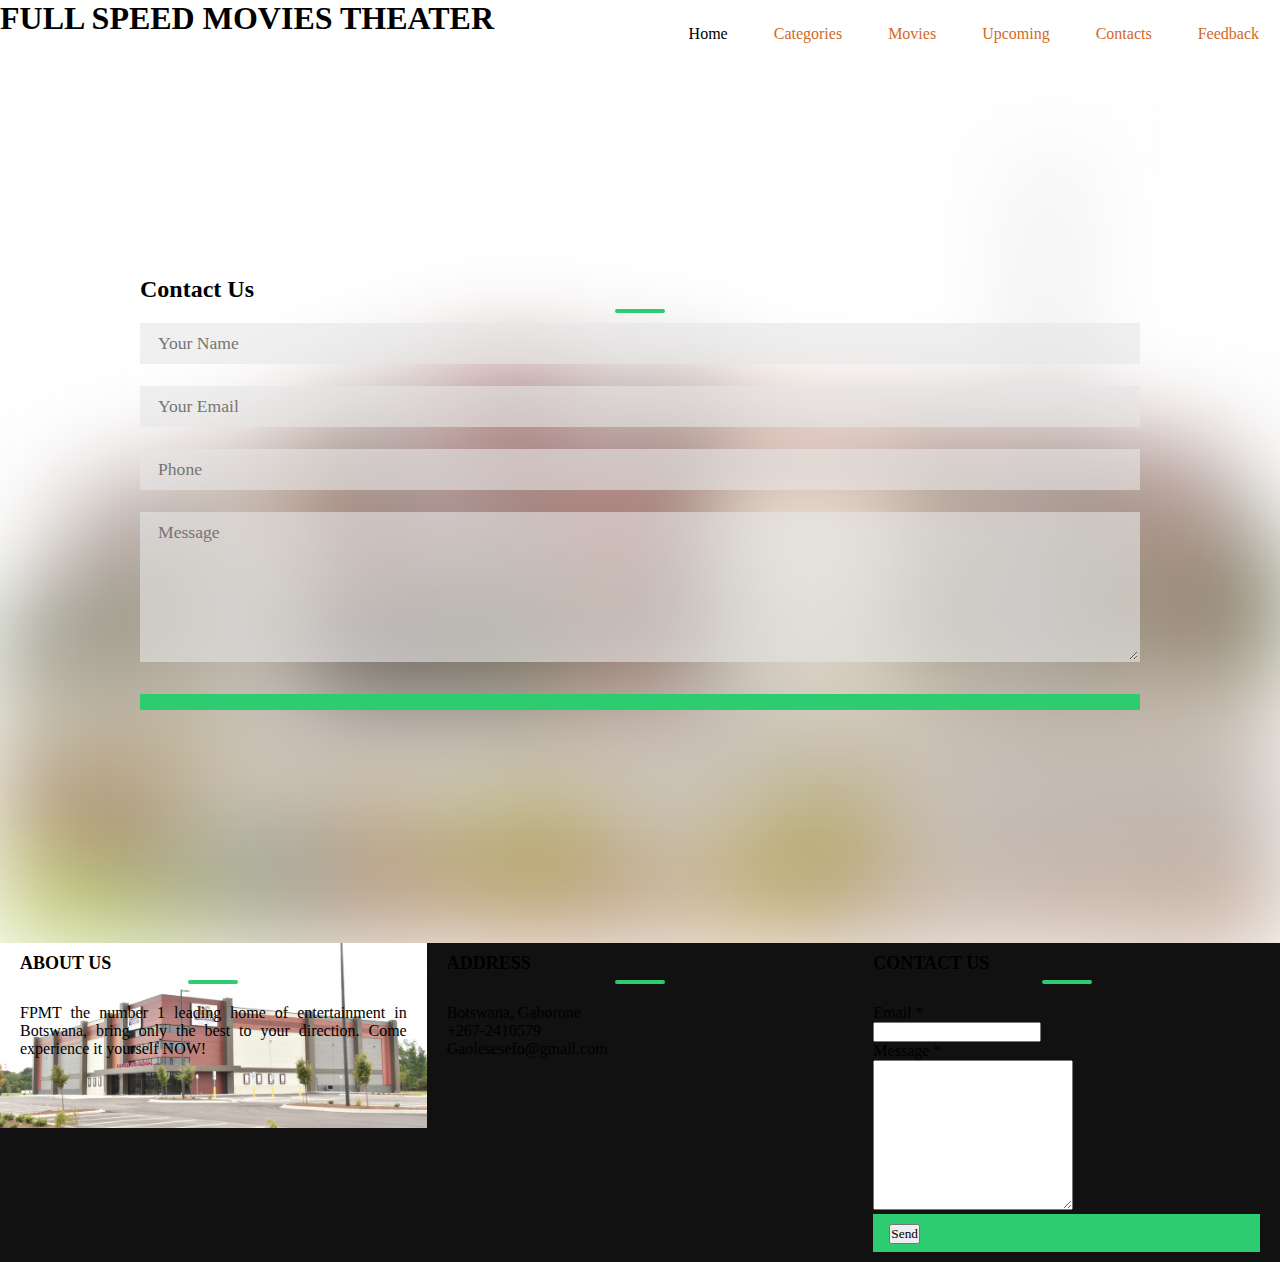
<file: contacts.html>
<!DOCTYPE html>
<html>
  <head>
  
  <title>Contact Us</title>
  <link rel="stylesheet" type="text/css" href="css/contacts.css">
  </head>

<body>
  <header>
      <ul>
	  <li class="active"><a href="index.html">Home</a></li>
	  <li><a href="categories.html">Categories</a></li>
	  <li><a href="movies.html">Movies</a></li>
	  <li><a href="upcoming.html">Upcoming</a></li>
	  <li><a href="contacts.html">Contacts</a></li>
	  <li><a href="feedback.html">Feedback</a></li>
	  </ul>
  </div>
    <div class="title">
	 <h1>FULL SPEED MOVIES THEATER</h1>
	</div>
  </header>
 <div class="container">
      <div class="contact-box">
	     <div class="left"></div>
		 <div class="right">
		    <h2>Contact Us</h2>
			<input type="text" class="field" placeholder="Your Name">
			<input type="text" class="field" placeholder="Your Email">
			<input type="text" class="field" placeholder="Phone">
			<textarea placeholder="Message" class="field"></textarea>
			<button class="btn"></button>
		 </div>
	  </div>
 </div>
   <footer>
  <div class="main-content">
   <div class="left box">
   <h2>About Us</h2>
   <div class="content">
    <p>FPMT the number 1 leading home of entertainment in Botswana, bring only the best to your direction. Come experience it yourself NOW!</p>
	<div class="social">
	  <a href="#"><span class="fab fa-facebok-f"></span></a>
	  <a href="#"><span class="fab fa-twitter"></span></a>
	  <a href="#"><span class="fab fa-instagram"></span></a>
	  <a href="#"><span class="fab fa-youtube"></span></a>
	</div>
   </div>
   </div>
   <div class="center box">
    <h2>Address</h2>
	<div class="content">
	<div class="place">
	  <span class="fas fa-map-marker-alt"></span>
	  <span class="text">Botswana, Gaborone</span>
	</div>
	<div class="phone">
	  <span class="fas fa-phone-alt"></span>
	  <span class="text">+267-2410579</span>
	</div>
	<div class="email">
	  <span class="fas fa-envelope"></span>
	  <span class="text">Gaolesesefo@gmail.com</span>
	</div>
	</div>
   </div>
   
    <div class="right box">
	 <h2>Contact Us</h2>
	 <div class="content">
	  <form action="#">
	   <div class="email">
	   <div class="text">Email *</div>
	   <input type="email" required>
	   </div>
	   <div class="msg">
	     <div class="text">Message *</div>
		 <textarea rows="2" cols="25" required></textarea>
	   </div>
	   <div class="btn">
	    <button type="submit">Send</button>
	   </div>
	  </form>
	 </div>
	</div>
  </div>
</footer>
 
 </body>
 </html>
</file>
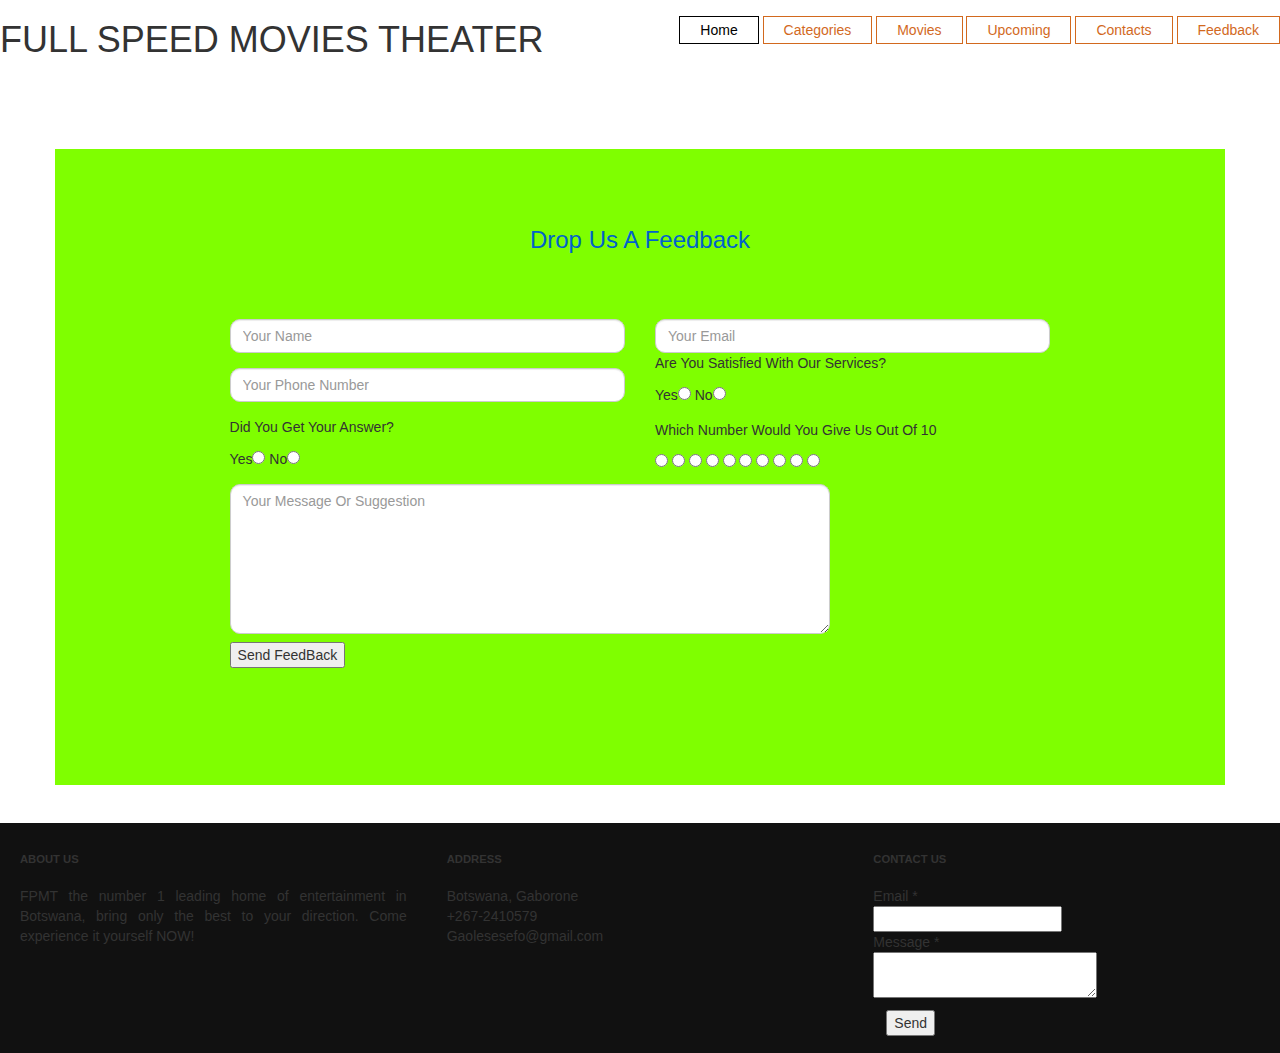
<file: feedback.html>
<!DOCTYPE html>
<html>
  <head>
  
  <title>FULL SPEED MOVIES THEATER</title>
  <link rel="stylesheet" type="text/css" href="css/feedback.css">
  <link rel="stylesheet" href="https://maxcdn.bootstrapcdn.com/bootstrap/3.4.1/css/bootstrap.min.css">
  <script src="https://ajax.googleapis.com/ajax/libs/jquery/3.6.0/jquery.min.js"></script>
  <script src="https://maxcdn.bootstrapcdn.com/bootstrap/3.4.1/js/bootstrap.min.js"></script>
  </head>

<body>
  <header>
      <ul>
	  <li class="active"><a href="index.html">Home</a></li>
	  <li><a href="categories.html">Categories</a></li>
	  <li><a href="movies.html">Movies</a></li>
	  <li><a href="upcoming.html">Upcoming</a></li>
	  <li><a href="contacts.html">Contacts</a></li>
	  <li><a href="feedback.html">Feedback</a></li>
	  </ul>
  </div>
    <div class="title">
	 <h1>FULL SPEED MOVIES THEATER</h1>
	</div>
  </header>
   <div class="container feedback-form">
	  <form method="POST">
	     <h3>Drop Us A Feedback</h3>
		 <div class="row">
		     <div class="col-md-6">
			      <div class="form-group">
				     <input type="text" class="form-control" placeholder="Your Name">
				  </div>
				       <div class="form-group">
				     <input type="text" class="form-control" placeholder="Your Phone Number">
				  </div>
				       <div class="form-group">
				     <p>Did You Get Your Answer?</p>
					 Yes<input type="radio" name="1">
					  No<input type="radio" name="1">
				  </div>
				  <textarea name="txtMsg" class="form-control" placeholder="Your Message Or Suggestion" style="width: 600px;height: 150px;margin-bottom: 8px;"></textarea>
				      <div class="form-group">
				      <input type="submit" name="btnsubmit" class="btnFeedback" value="Send FeedBack" style="outline: none;">
				  </div>
			 </div>
			 <div class="col-md-6">
			       <div class="form-group">
				    <input type="text" name="TxtEmail" class="form-control" placeholder="Your Email">
					<p>Are You Satisfied With Our Services?</p>
					
					Yes<input type="radio" name="2">
					No<input type="radio" name="2">
				  </div>
				   <div class="form-group">
				   <p>Which Number Would You Give Us Out Of 10</p>
				   <input type="radio" name="3">
				    <input type="radio" name="3">
					<input type="radio" name="3">
				    <input type="radio" name="3">
					<input type="radio" name="3">
				    <input type="radio" name="3">
					<input type="radio" name="3">
				    <input type="radio" name="3">
					<input type="radio" name="3">
				    <input type="radio" name="3">
				  </div>
			 </div>
		 </div>
	  </form>
   </div>
   <footer>
  <div class="main-content">
   <div class="left box">
   <h2>About Us</h2>
   <div class="content">
    <p>FPMT the number 1 leading home of entertainment in Botswana, bring only the best to your direction. Come experience it yourself NOW!</p>
	<div class="social">
	  <a href="#"><span class="fab fa-facebok-f"></span></a>
	  <a href="#"><span class="fab fa-twitter"></span></a>
	  <a href="#"><span class="fab fa-instagram"></span></a>
	  <a href="#"><span class="fab fa-youtube"></span></a>
	</div>
   </div>
   </div>
   <div class="center box">
    <h2>Address</h2>
	<div class="content">
	<div class="place">
	  <span class="fas fa-map-marker-alt"></span>
	  <span class="text">Botswana, Gaborone</span>
	</div>
	<div class="phone">
	  <span class="fas fa-phone-alt"></span>
	  <span class="text">+267-2410579</span>
	</div>
	<div class="email">
	  <span class="fas fa-envelope"></span>
	  <span class="text">Gaolesesefo@gmail.com</span>
	</div>
	</div>
   </div>
   
    <div class="right box">
	 <h2>Contact Us</h2>
	 <div class="content">
	  <form action="#">
	   <div class="email">
	   <div class="text">Email *</div>
	   <input type="email" required>
	   </div>
	   <div class="msg">
	     <div class="text">Message *</div>
		 <textarea rows="2" cols="25" required></textarea>
	   </div>
	   <div class="btn">
	    <button type="submit">Send</button>
	   </div>
	  </form>
	 </div>
	</div>
  </div>
</footer>
  </body>
  </html>
</file>
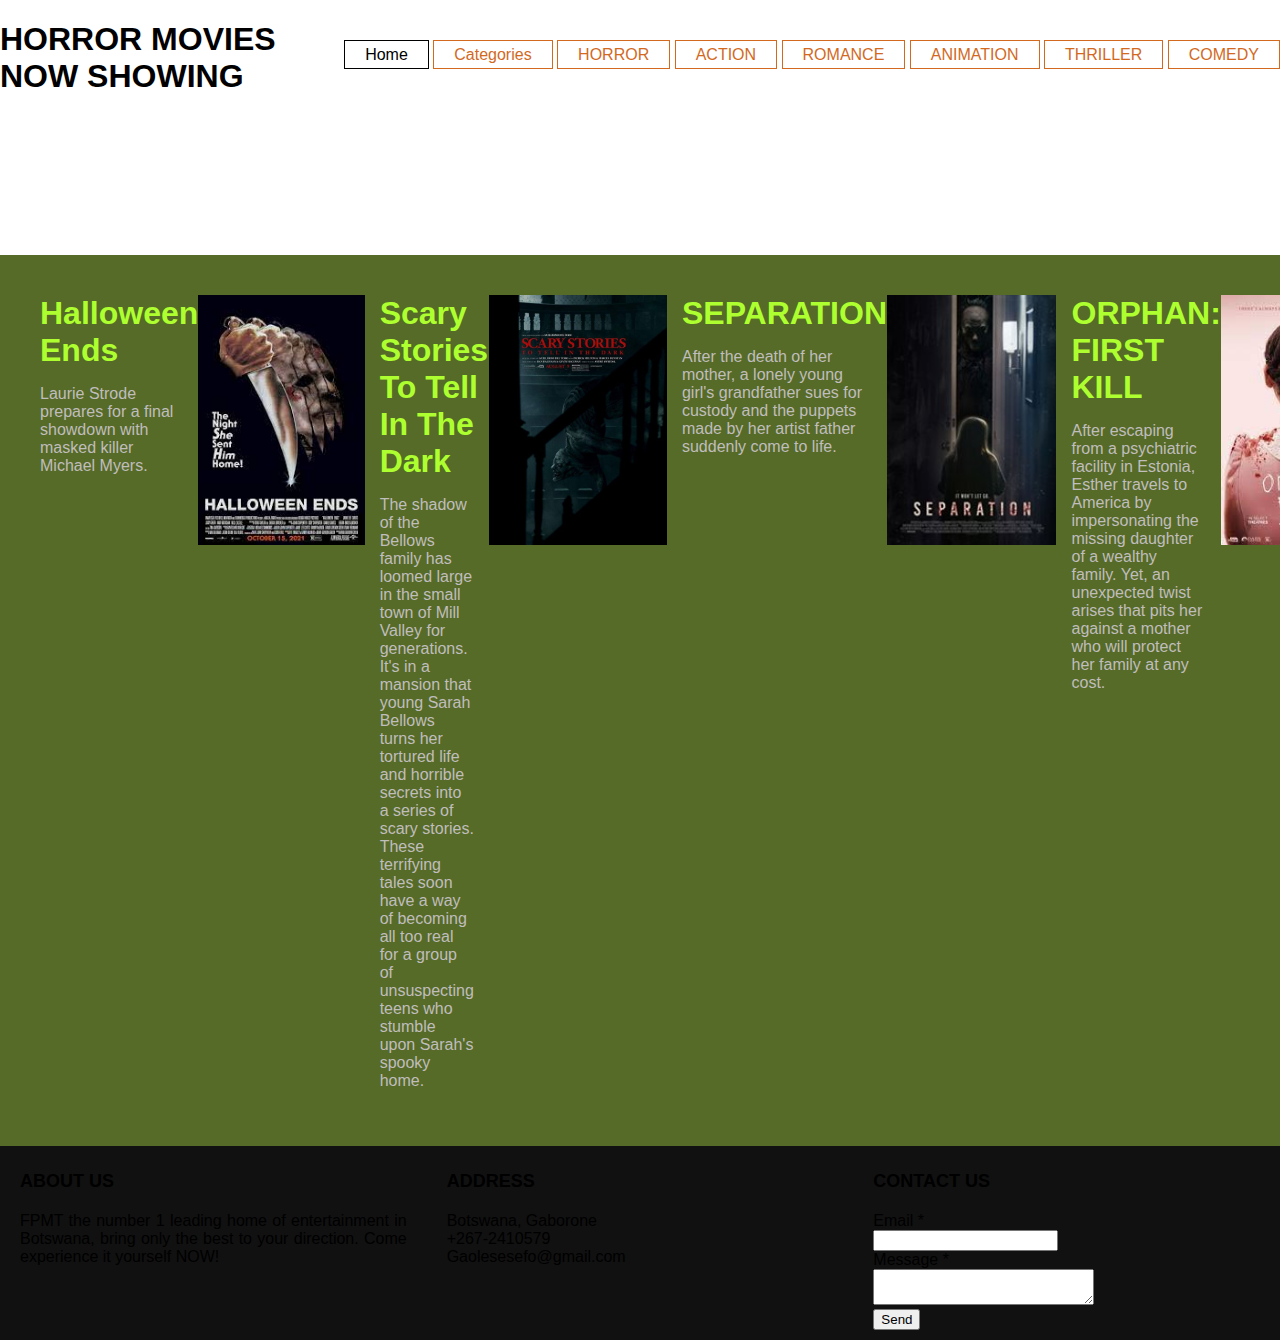
<file: horror.html>
<!DOCTYPE html>
<html>
 <head>
  <title>FULL SPEED MOVIES THEATER</title>
 <link rel="stylesheet" type="text/css" href="css/horror.css">
 </head>
<body>
      <ul>
	  <li class="active"><a href="index.html">Home</a></li>
	  <li><a href="categories.html">Categories</a></li>
	  <li><a href="horror.html">HORROR</a></li>
	  <li><a href="action.html">ACTION</a></li>
	  <li><a href="romance.html">ROMANCE</a></li>
	  <li><a href="animation.html">ANIMATION</a></li>
	  <li><a href="thriller.html">THRILLER</a></li>
	  <li><a href="comedy.html">COMEDY</a></li>
	  </ul>
    <div class="title">
	 <h1>HORROR MOVIES NOW SHOWING</h1>
	</div>
  <div class="section">
    <div class="text">
	<h1>Halloween Ends</h1>
	<p>
	Laurie Strode prepares for a final showdown with masked killer Michael Myers.
	</div>
	<img src="images/horr1.jpg" alt="">
	</p>
	 <div class="text">
	<h1>Scary Stories To Tell In The Dark</h1>
	<p>
	The shadow of the Bellows family has loomed large in the small town of Mill Valley for generations. It's in a mansion that young Sarah Bellows turns her tortured life and horrible secrets into a series of scary stories. These terrifying tales soon have a way of becoming all too real for a group of unsuspecting teens who stumble upon Sarah's spooky home.
	</div>
	<img src="images/horr2.jpg" alt="">
	</p>
	 <div class="text">
	<h1>SEPARATION</h1>
	<p>
	After the death of her mother, a lonely young girl's grandfather sues for custody and the puppets made by her artist father suddenly come to life.
	</div>
	<img src="images/hrr4.jpg" alt="">
	</p>
	 <div class="text">
	<h1>ORPHAN: FIRST KILL</h1>
	<p>
	After escaping from a psychiatric facility in Estonia, Esther travels to America by impersonating the missing daughter of a wealthy family. Yet, an unexpected twist arises that pits her against a mother who will protect her family at any cost.
	</div>
	<img src="images/horr6.jpg" alt="">
	</p>
   </div>
     <footer>
  <div class="main-content">
   <div class="left box">
   <h2>About Us</h2>
   <div class="content">
    <p>FPMT the number 1 leading home of entertainment in Botswana, bring only the best to your direction. Come experience it yourself NOW!</p>
	<div class="social">
	  <a href="#"><span class="fab fa-facebok-f"></span></a>
	  <a href="#"><span class="fab fa-twitter"></span></a>
	  <a href="#"><span class="fab fa-instagram"></span></a>
	  <a href="#"><span class="fab fa-youtube"></span></a>
	</div>
   </div>
   </div>
   <div class="center box">
    <h2>Address</h2>
	<div class="content">
	<div class="place">
	  <span class="fas fa-map-marker-alt"></span>
	  <span class="text">Botswana, Gaborone</span>
	</div>
	<div class="phone">
	  <span class="fas fa-phone-alt"></span>
	  <span class="text">+267-2410579</span>
	</div>
	<div class="email">
	  <span class="fas fa-envelope"></span>
	  <span class="text">Gaolesesefo@gmail.com</span>
	</div>
	</div>
   </div>
   
    <div class="right box">
	 <h2>Contact Us</h2>
	 <div class="content">
	  <form action="#">
	   <div class="email">
	   <div class="text">Email *</div>
	   <input type="email" required>
	   </div>
	   <div class="msg">
	     <div class="text">Message *</div>
		 <textarea rows="2" cols="25" required></textarea>
	   </div>
	   <div class="btn">
	    <button type="submit">Send</button>
	   </div>
	  </form>
	 </div>
	</div>
  </div>
</footer>


</body>



</html>
</file>
<file: css/contacts.css>
*{
	padding: 0;
	margin: 0;
	box-sizing: border-box;
	font-family: Century Gothic;
}

body{
	height: 100vh;
	width: 100%;
}

.container{
	position: relative;
	width: 100%;
	height: 100%;
	display: flex;
	justify-content: center;
	align-items: center;
	padding: 20px 100px;
}

.container:after{
	content: '';
	position: absolute;
	width: 100%;
	height: 100%;
	left: 0;
	top: 0;
	background: url(../2.jpg) no-repeat center;
	background-size: cover;
	filter: blur(50px);
	z-index: -1;
}

.container-box{
	max-width: 850px;
	display: grid;
	grid-template-columns: repeat(2, 1fr);
	justify-content: center;
	align-items: center;
	text-align: center;
	background-color: #fff;
	box-shadow: 0px 0px 19px 5px rgba(0,0,0,0.19);
}

.left{
	background: url(../2.jpg) no-repeat center;
	background-size: cover;
	height: 100%;
}

.right{
	padding: 25px 40px;
}

h2{
	position: relative;
	padding: 0 0 10px;
	margin-bottom: 10px;
}

h2:after{
	content: '';
	position: absolute;
	left: 50%;
	bottom: 0;
	transform: translateX(-50%);
	height: 4px;
	width: 50px;
	border-radius: 2px;
	background-color: #2ecc71;
}

.field{
	width: 100%;
	border: 2px solid rgba(0, 0, 0, 0);
	outline: none;
	background-color: rgba(230, 230, 230, 0.6);
	padding: 0.5rem 1rem;
	font-size: 1.1rem;
	margin-bottom: 22px;
	transition: .3s;
}

.field:hover{
	background-color: rgba(0, 0, 0, 0.1);
}

textarea{
	min-height: 150px;
}

.btn{
	width: 100%;
	padding: 0.5rem 1rem;
	background-color: #2ecc71;
	color: #fff;
	font-size: 1.1rem;
	border: none;
	outline: none;
	cursor: pointer;
	transition: .3s;
}

.btn:hover{
	background-color: #27ae60;
}

.field:focus{
	border: 2px solid rgba (30,85,250,0.47);
	background-color: #fff;
}

@media screen and (max-width: 880px){
	.contact-box{
		grid-template-columns: 1fr;
	}
	.left{
		height: 200px;
	}
}

ul{
	float: right;
	list-style-type: none;
	margin-top: 25px;
}

ul li{
	display: inline-block;
}

ul li a{
	text-decoration: none;
	color: #D2691E;
	padding: 5px 20px;
	border: 1px solid transparent;
	transition: 0.6s ease;
}

ul li a:hover{
	background-color: #fff;
	color: #000;
}

ul li.active a{
	background-color: #fff;
	color: #000;
}

footer{
	position: bottom;
	bottom: 0px;
	width: 100%;
	background: #111;
}

.main-content{
	display: flex;
}

.main-content .box{
	flex-basis: 50%;
	padding: 10px 20px;
}

.box h2{
	font-size: 1.125rem;
	font-weight: 600;
	text-transform: uppercase;
}

.box .content{
	margin: 20px 0 0 0;
}

.left .content p{
	text-align: justify;
}

.left .content .social{
	margin: 20px 0 0 0;
}

.left .content .social a{
	padding: 0 2px;
}

.left .content .social a span{
	height: 40px;
	width: 40px;
	background: #1a1a1a;
	line-height: 40px;
	text-align: center;
	font-size: 18px;
	border-radius: 5px;
	transition: 0.3s;
}

.left .content .social a span:hover{
	background: #f12020;
}
</file>
<file: css/feedback.css>
body{
	background: gray;
}

.feedback-form{
	background: #7FFF00;
	margin-top: 7%;
	margin-bottom: 3%;
}

.feedback-form .form-control{
	border-radius: 1rem;
}

.feedback-form form{
	padding: 14%;
}

.feedback-form form .row{
	margin-bottom: -7%;
}

.feedback-form h3{
	margin-bottom: 8%;
	margin-top: -10%;
	text-align: center;
	color: #0062cc;
}

ul{
	float: right;
	list-style-type: none;
	margin-top: 25px;
}

ul li{
	display: inline-block;
}

ul li a{
	text-decoration: none;
	color: #D2691E;
	padding: 5px 20px;
	border: 1px solid;
	transition: 0.6s ease;
}

ul li a:hover{
	background-color: #fff;
	color: #000;
}

ul li.active a{
	background-color: #fff;
	color: #000;
}

footer{
	position: bottom;
	bottom: 0px;
	width: 100%;
	background: #111;
}

.main-content{
	display: flex;
}

.main-content .box{
	flex-basis: 50%;
	padding: 10px 20px;
}

.box h2{
	font-size: 1.125rem;
	font-weight: 600;
	text-transform: uppercase;
}

.box .content{
	margin: 20px 0 0 0;
}

.left .content p{
	text-align: justify;
}

.left .content .social{
	margin: 20px 0 0 0;
}

.left .content .social a{
	padding: 0 2px;
}

.left .content .social a span{
	height: 40px;
	width: 40px;
	background: #1a1a1a;
	line-height: 40px;
	text-align: center;
	font-size: 18px;
	border-radius: 5px;
	transition: 0.3s;
}

.left .content .social a span:hover{
	background: #f12020;
}
</file>
<file: css/horror.css>
ul{
	float: right;
	list-style-type: none;
	margin-top: 25px;
}

ul li{
	display: inline-block;
}

ul li a{
	text-decoration: none;
	color: #D2691E;
	padding: 5px 20px;
	border: 1px solid;
	transition: 0.6s ease;
}

ul li a:hover{
	background-color: #fff;
	color: #000;
}

ul li.active a{
	background-color: #fff;
	color: #000;
}

.logo img{
	float: left;
	width: 150px;
	height: auto;
}

body{
	margin: 0;
	font-family: sans-serif;
}

.section{
	background-color: #556B27;
	display: flex;
	justify-content: space-between;
	padding: 40px;
	width: 100%;
	margin: 10rem auto 0 auto; 
}

.section img{
	height: 250px;
}

.section h1{
	margin: 0;
	color: greenyellow;
}

.section p{
	color: #c0bdbd;
	margin-right: 15px;
}

footer{
	position: bottom;
	bottom: 0px;
	width: 100%;
	background: #111;
}

.main-content{
	display: flex;
}

.main-content .box{
	flex-basis: 50%;
	padding: 10px 20px;
}

.box h2{
	font-size: 1.125rem;
	font-weight: 600;
	text-transform: uppercase;
}

.box .content{
	margin: 20px 0 0 0;
}

.left .content p{
	text-align: justify;
}

.left .content .social{
	margin: 20px 0 0 0;
}

.left .content .social a{
	padding: 0 2px;
}

.left .content .social a span{
	height: 40px;
	width: 40px;
	background: #1a1a1a;
	line-height: 40px;
	text-align: center;
	font-size: 18px;
	border-radius: 5px;
	transition: 0.3s;
}

.left .content .social a span:hover{
	background: #f12020;
}
</file>
